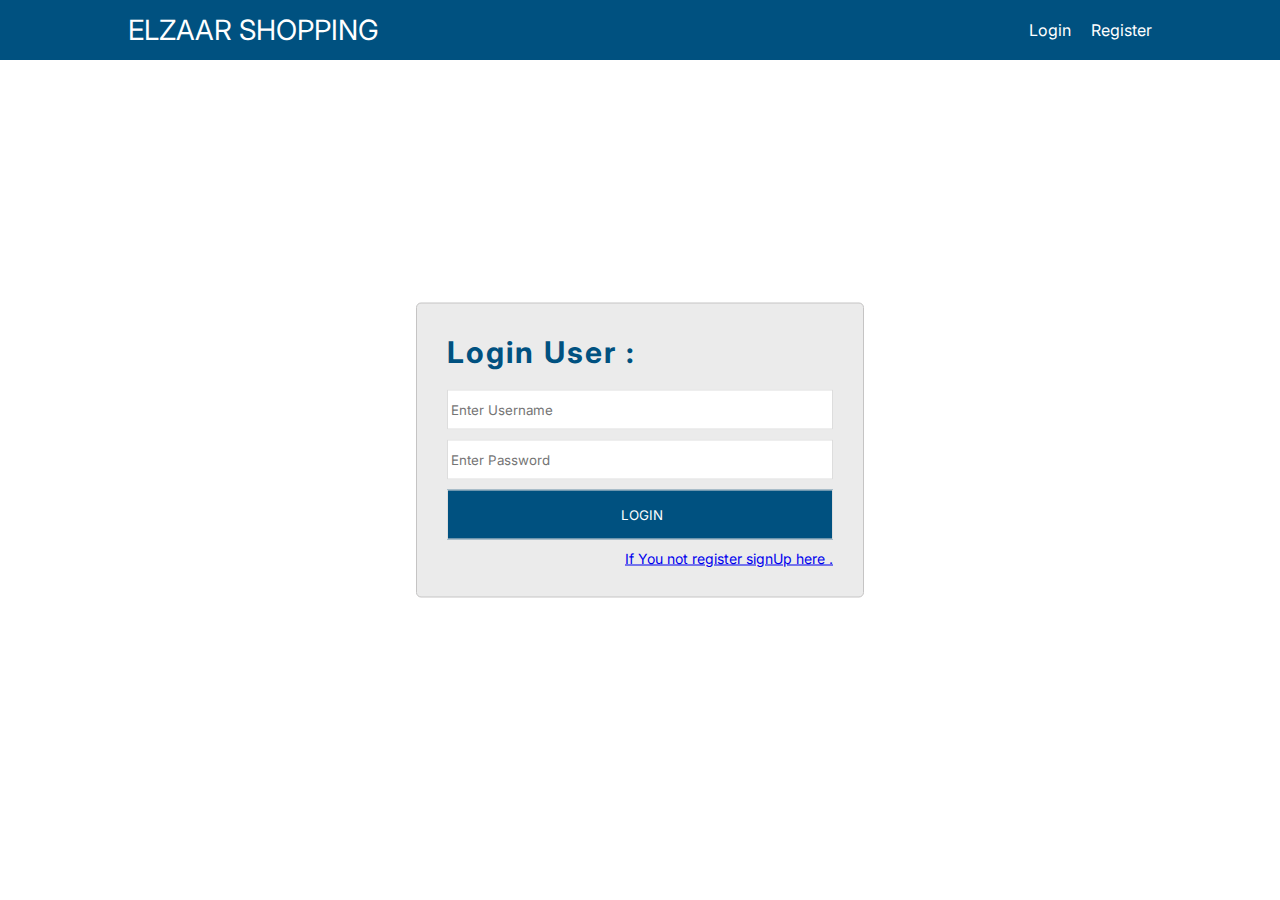
<file: login.html>
<!DOCTYPE html>
<html lang="en">
<head>
    <meta charset="UTF-8">
    <meta http-equiv="X-UA-Compatible" content="IE=edge">
    <meta name="viewport" content="width=device-width, initial-scale=1.0">
    <title>Elzaar Shopping | Login</title>
    <!--css style-->
    <link rel="stylesheet" href="css/style.css">
    <link rel="stylesheet" href="css/login.css">

    <!--font google-->
    <link rel="preconnect" href="https://fonts.googleapis.com">
    <link rel="preconnect" href="https://fonts.gstatic.com" crossorigin>
    <link href="https://fonts.googleapis.com/css2?family=Inter:wght@400;500&display=swap" rel="stylesheet"> 

</head>
<body>
    <header>
        <div class="container">
           <div class="header-content">
                <div class="logo">
                    <a href="index.html" class="brand">ELZAAR SHOPPING</a>
                </div>
                <nav>
                    <ul id="links">
                        <li><a href="login.html">Login</a></li>
                        <li><a href="register.html">Register</a></li>
                    </ul>
                </nav>
           </div>
        </div>
    </header>
    <div class="error" id="error"></div>
    <div class="valide" id="valide"></div>
    <section class="section-form">
        <h2>Login User : </h2>
        <form>
            <input type="text" placeholder="Enter Username" id="username">
            <input type="password" placeholder="Enter Password" id="password">
            <input type="submit" value="Login" id="signin">
        </form>
        <a href="register.html" class="linksignup">If You not register signUp here .</a>
    </section>

    <script src="js/login.js"></script>
</body>
</html>
</file>
<file: css/style.css>
*{
    padding: 0;
    margin: 0;
    box-sizing: border-box;
}
li{
    list-style: none;
}
a{
    text-decoration: none;
}
body{
    font-family: 'Inter', sans-serif;
}
.container{
    width: 80%;
    max-width: 1920px;
    margin: 0 auto;
}
header{
    width: 100%;
    height: 60px;
    background-color: rgb(0, 81, 128);
}
.header-content{
    width: 100%;
    height: 60px;
    display: flex;
    justify-content: space-between;
    align-items: center;
}

.header-content .logo .brand{
    color: #fff;
    font-size: 28px;
}

.header-content nav #links{
    display: flex;
}
.header-content nav ul #user{
    position: relative;
}
.dropdown{
    position: absolute;
    top: 40px;
    right: 100px;
    background-color: rgb(0, 81, 128);
    display: none;
    padding: 30px 20px 10px 20px;
}
.dropdown li{
    padding-bottom: 10px;
}

.header-content nav ul .userLi:hover .dropdown{
    display: block;
    z-index: 1;
}

.header-content nav ul#user-info{
    display: none;
}
.header-content nav a{
    display: block;
    margin-left: 20px;
    color: #fff;
}

/* shopping icon */
.header-content nav ul .liShooping{
    position: relative;
}

.shopping-icon{
    margin: 0px 20px;
    color: #fff;
    cursor: pointer;
    font-size: 20px;
}
.badge{
    width: 20px;
    height: 20px;
    position: absolute;
    top: -10px;
    right: 12px;
    text-align: center;
    font-size: 10px;
    background-color: crimson;
    color: #fff;
    cursor: pointer;
    border-radius: 50%;
    line-height: 20px;
    display: none;
}
.header-content nav ul .liShooping .productnotif{
    position: absolute;
    width: 200px;
    background: rgb(0, 81, 128);
    transform: translate(-42px, 12px);
    padding: 20px;
    top: 28px;
    right: -113px;
    display: none;
}
.header-content nav ul .liShooping .productnotif div p{
    padding: 5px 0px;
    color: #fff;
}
.header-content nav ul .liShooping .productnotif a{
    margin: 0;
    text-align: center;
    background-color: rgb(226, 49, 79);
    padding: 6px;
}
/* dropdown notification */

/*form*/
.section-form{
    position: absolute;
    top: 50%;
    left: 50%;
    transform: translate(-50%,-50%);
    width: 35%;
    background-color: rgb(235, 235, 235);
    padding: 30px;
    border: 1px solid rgb(197, 196, 196);
    border-radius: 5px;
}

.section-form h2{
    font-size: 30px;
    letter-spacing: 2px;
    color: rgb(0, 81, 128);
    margin-bottom: 10px;
    padding-bottom:10px ;
}

.section-form form input{
    display: block;
    width: 100%;
    margin: 10px 0px;
    padding-left: 3px;
    height: 40px;
    border: 1px solid #ddd;
    outline: none;
    font-family: 'Inter', sans-serif;

}
.section-form form input[type=submit]{
    background-color: rgb(0, 81, 128);
    color: #fff;
    text-transform: uppercase;
    height: 50px;

}
.section-form form input[type=submit]:hover{
    opacity: 0.9;
    color: #fff;
    cursor: pointer;

}

/*error and validation*/

.error,.valide{
    width: 100%;
    padding: 10px;
    color: #fff;
    display: none;
    text-align: center;
}
.error{
    background-color: rgb(226, 49, 79);
    
}
.valide{
    background-color: rgb(0, 167, 42);
}

/* products */
.home{
    margin-top: 20px;
}
.products{
    width: 60%;

}
.product-item{
    width: 100%;
    min-height: 160px;
    display: flex;
    padding: 10px;
    border: 1px solid #ddd;
    margin-bottom: 10px;
}
.product-item img {
    width: 25%;
    padding: 10px;
    border: 1px solid #ddd;
}
.product-item .product-item-desc{
    width: 50%;
    padding: 10px;
}
.product-item .product-item-action{
    width: 25%;
    padding: 10px;
    position: relative;

}
.product-item .product-item-action .add-to-cart{
    position: absolute;
    bottom: 0;
    right: 0;
    border: none;
    padding: 7px 20px;
    background-color: rgb(0, 81, 128);
    border-radius: 3px;
    color: #fff;
    cursor: pointer;
    font-family: 'Inter', sans-serif;
}

.product-item .product-item-action i{
    position: absolute;
    top: 0;
    right: 0;
    color: red;
    font-size: 25px;
    cursor: pointer;
}
</file>
<file: css/login.css>
.linksignup{
    text-decoration: underline;
    font-size: 14px;
    float: right;
}
</file>
